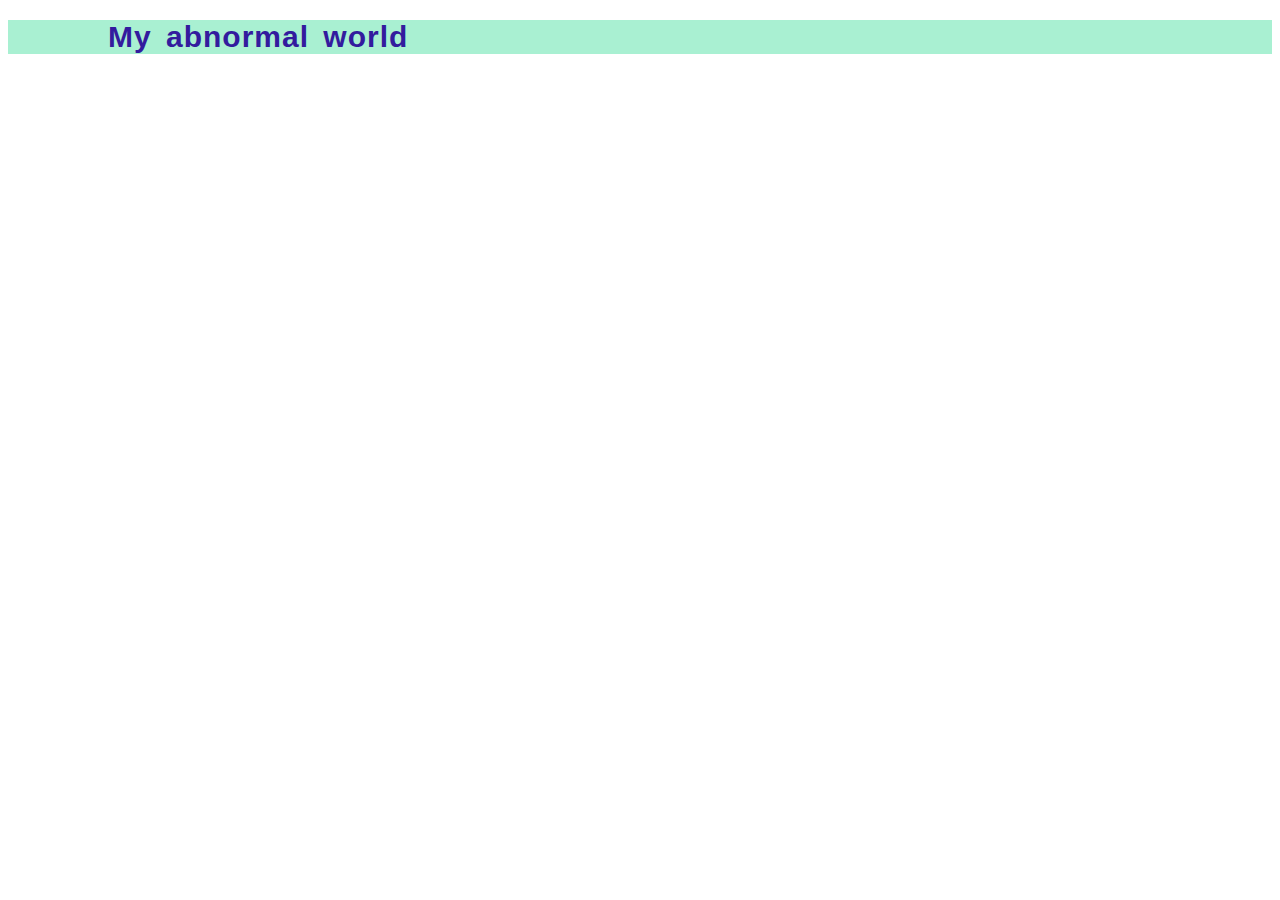
<file: index.html>
<!DOCTYPE html>
<html lang="en">
<head>
    <meta charset="UTF-8">
    <meta name="viewport" content="width=device-width, initial-scale=1.0">
    <title>my abnormal world_Fandom</title>
    <link rel="stylesheet" href="styles.css">
</head>
<body>
    <header>
        <h1>My abnormal world</h1>

    </header>
    <main>

    </main>
    <footer>

    </footer>
    
</body>
</html>
</file>
<file: styles.css>
header{background-color: rgb(169, 240, 210);
    
        font-family: 'Prompt', sans-serif;
        font-size: 15px;
        letter-spacing: 1px;
        word-spacing: 5px;
        color: #331b9e;
        font-weight: bold;
        text-decoration: none;
        font-style: normal;
        font-variant: normal;
        text-transform: none;
        padding-left: 100px;
        }
        main

}
</file>
